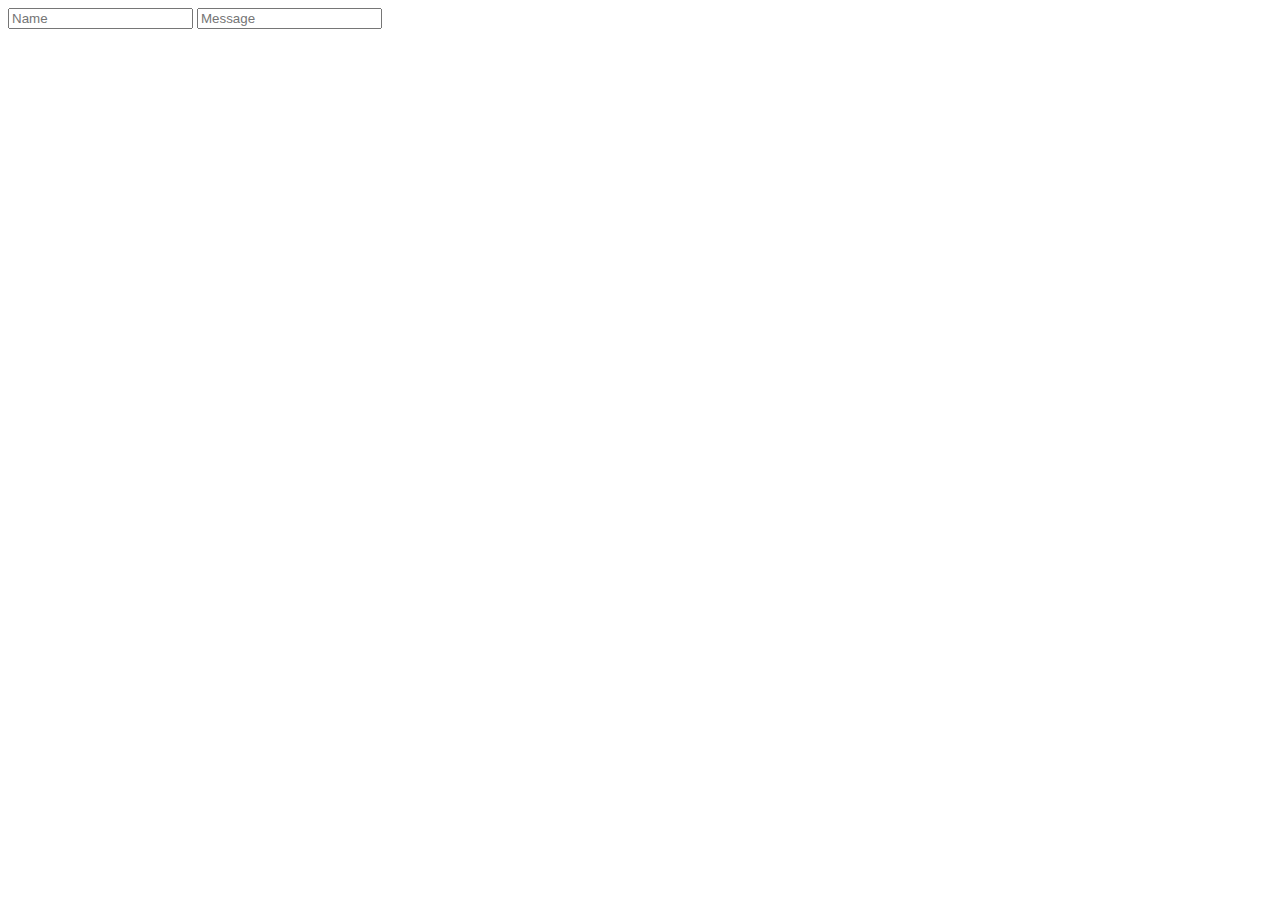
<file: testFile/firebaseTest.html>
<html>
  <head>
    <script src='https://cdn.firebase.com/js/client/1.0.11/firebase.js'></script>
    <script src='https://ajax.googleapis.com/ajax/libs/jquery/1.9.0/jquery.min.js'></script>
  </head>

  <body>
  	<input type='text' id='nameInput' placeholder='Name'>
    <input type='text' id='messageInput' placeholder='Message'>
  	<script>
  	var myDataRef = new Firebase('https://zhqobq7k3b9.firebaseio-demo.com/');
  	 $('#messageInput').keypress(function (e) {
        if (e.keyCode == 13) {
          var name = $('#nameInput').val();
          var text = $('#messageInput').val();
          myDataRef.push({name: name, text: text});
          $('#messageInput').val('');
        }
      });

      myDataRef.on('child_added', function(snapshot) {
        var message = snapshot.val();
        displayChatMessage(message.name, message.text);
      });

      function displayChatMessage(name, text) {
        $('<div/>').text(text).prepend($('<em/>').text(name+': ')).appendTo($('#messagesDiv'));
        $('#messagesDiv')[0].scrollTop = $('#messagesDiv')[0].scrollHeight;
      };

  	</script>
  </body>
</html>
</file>
